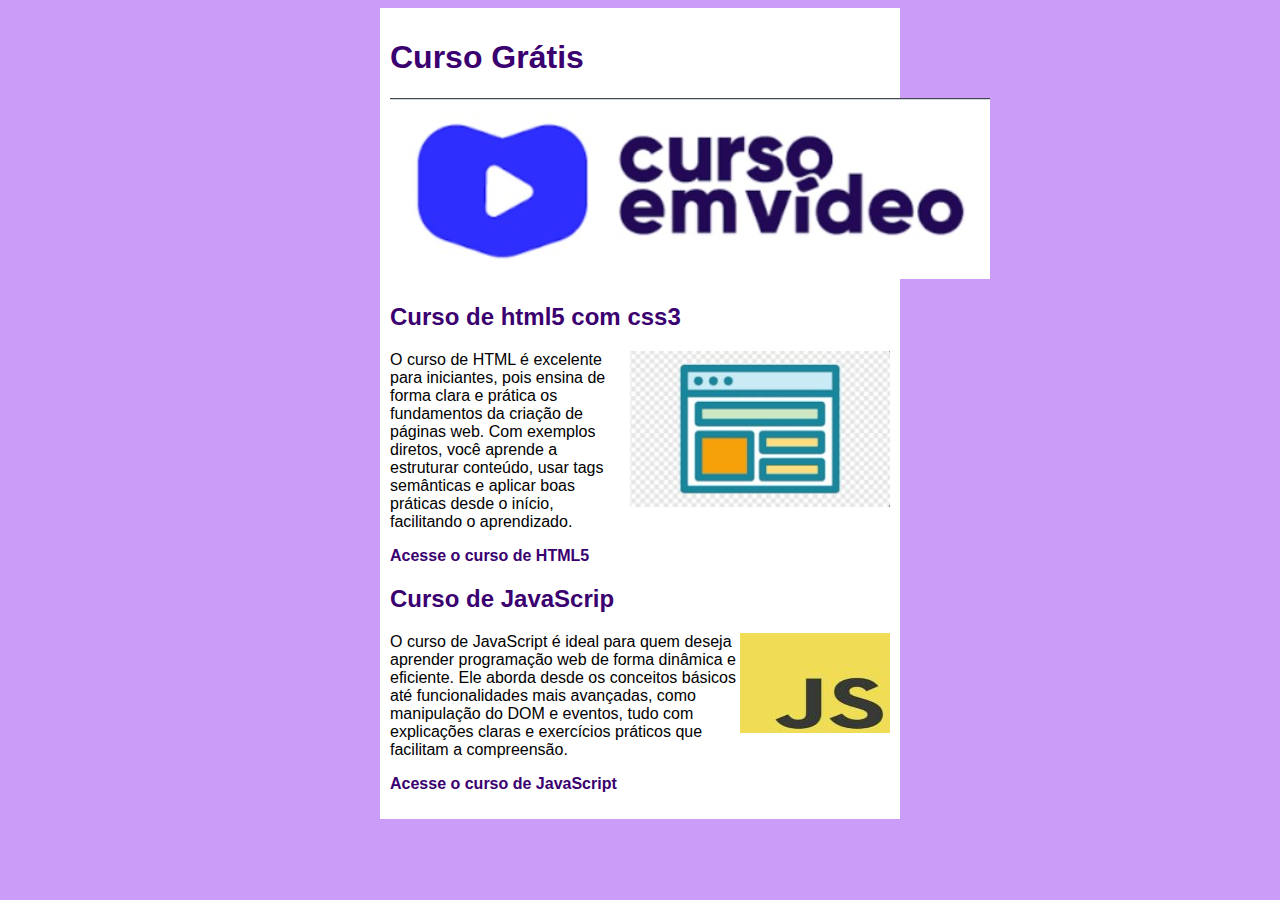
<file: index.html>
<!DOCTYPE html>
<html lang="pt-br">
<head>
    <meta charset="UTF-8">
    <meta name="viewport" content="width=device-width, initial-scale=1.0">
    <title>Curso em Video</title>
    <link rel="stylesheet" href="estilos/style.css">
</head>
<body>
    <main>
        <header>
            <h1>Curso Grátis</h1>
            <img src="imagens/Curso em Video.png" alt="Curso em video">
        </header>
        <article>
            <h2>Curso de html5 com css3</h2>
            <img class="lado" src="imagens/Curso HTML.png" alt="Curso HTML">
            <p>O curso de HTML é excelente para iniciantes, pois ensina de forma clara e prática os fundamentos da criação de páginas web. Com exemplos diretos, você aprende a estruturar conteúdo, usar tags semânticas e aplicar boas práticas desde o início, facilitando o aprendizado.</p>
                <p><a href="">Acesse o curso de HTML5</a></p>
        </article>
        <article>
            <h2>Curso de JavaScrip</h2>
            <img class="lado" src="imagens/JavaScript.png" alt="Curso JavaScript">
            <p>O curso de JavaScript é ideal para quem deseja aprender programação web de forma dinâmica e eficiente. Ele aborda desde os conceitos básicos até funcionalidades mais avançadas, como manipulação do DOM e eventos, tudo com explicações claras e exercícios práticos que facilitam a compreensão.</p>
                <P><a href="">Acesse o curso de JavaScript</a></P>
        </article>
    </main>
</body>
</html>
</file>
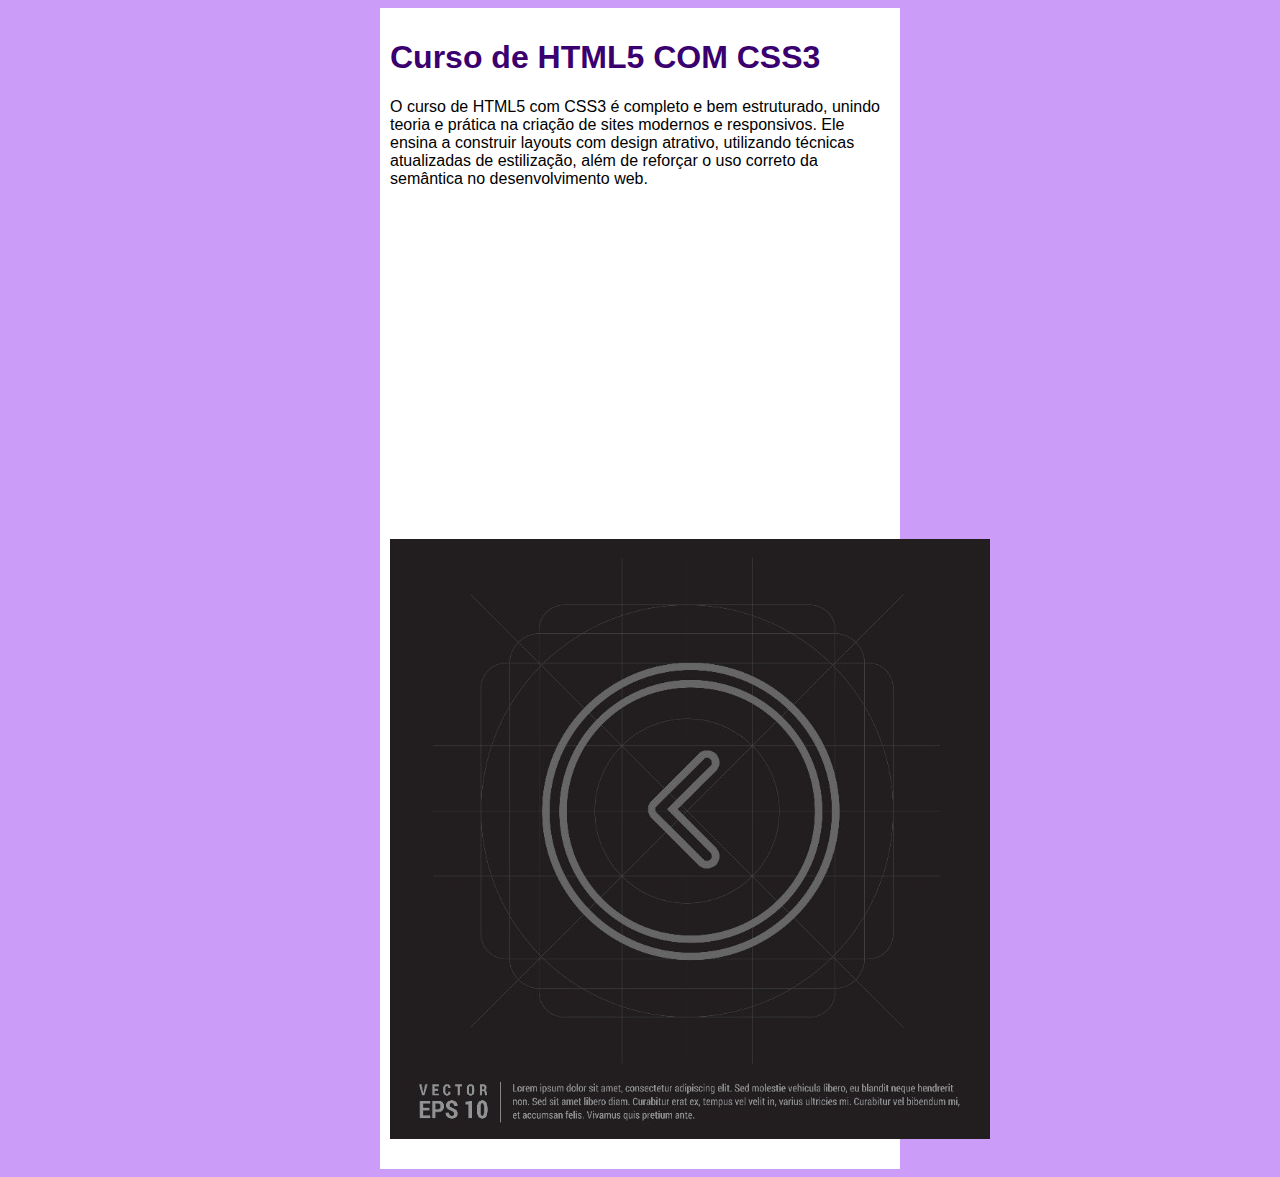
<file: curso-html.html>
<!DOCTYPE html>
<html lang="pt-br">
<head>
    <meta charset="UTF-8">
    <meta name="viewport" content="width=device-width, initial-scale=1.0">
    <title>Curso de HTML</title>
    <link rel="stylesheet" href="estilos/style.css">
</head>
<body>
    <main>
        <header>
            <h1>Curso de HTML5 COM CSS3</h1>
        </header>
        <article>
            O curso de HTML5 com CSS3 é completo e bem estruturado, unindo teoria e prática na criação de sites modernos e responsivos. Ele ensina a construir layouts com design atrativo, utilizando técnicas atualizadas de estilização, além de reforçar o uso correto da semântica no desenvolvimento web.
            
            <p><iframe width="560" height="315" src="https://www.youtube.com/embed/riSVzwlSnhw?si=dgspBlVQSttOGztc" title="YouTube video player" frameborder="0" allow="accelerometer; autoplay; clipboard-write; encrypted-media; gyroscope; picture-in-picture; web-share" referrerpolicy="strict-origin-when-cross-origin" allowfullscreen></iframe></p>
            
            <p><a href="index.html"><img src="imagens/voltar.png" alt="Voltar"></a></p>

        </article>
    </main>
</body>
</html>
</file>
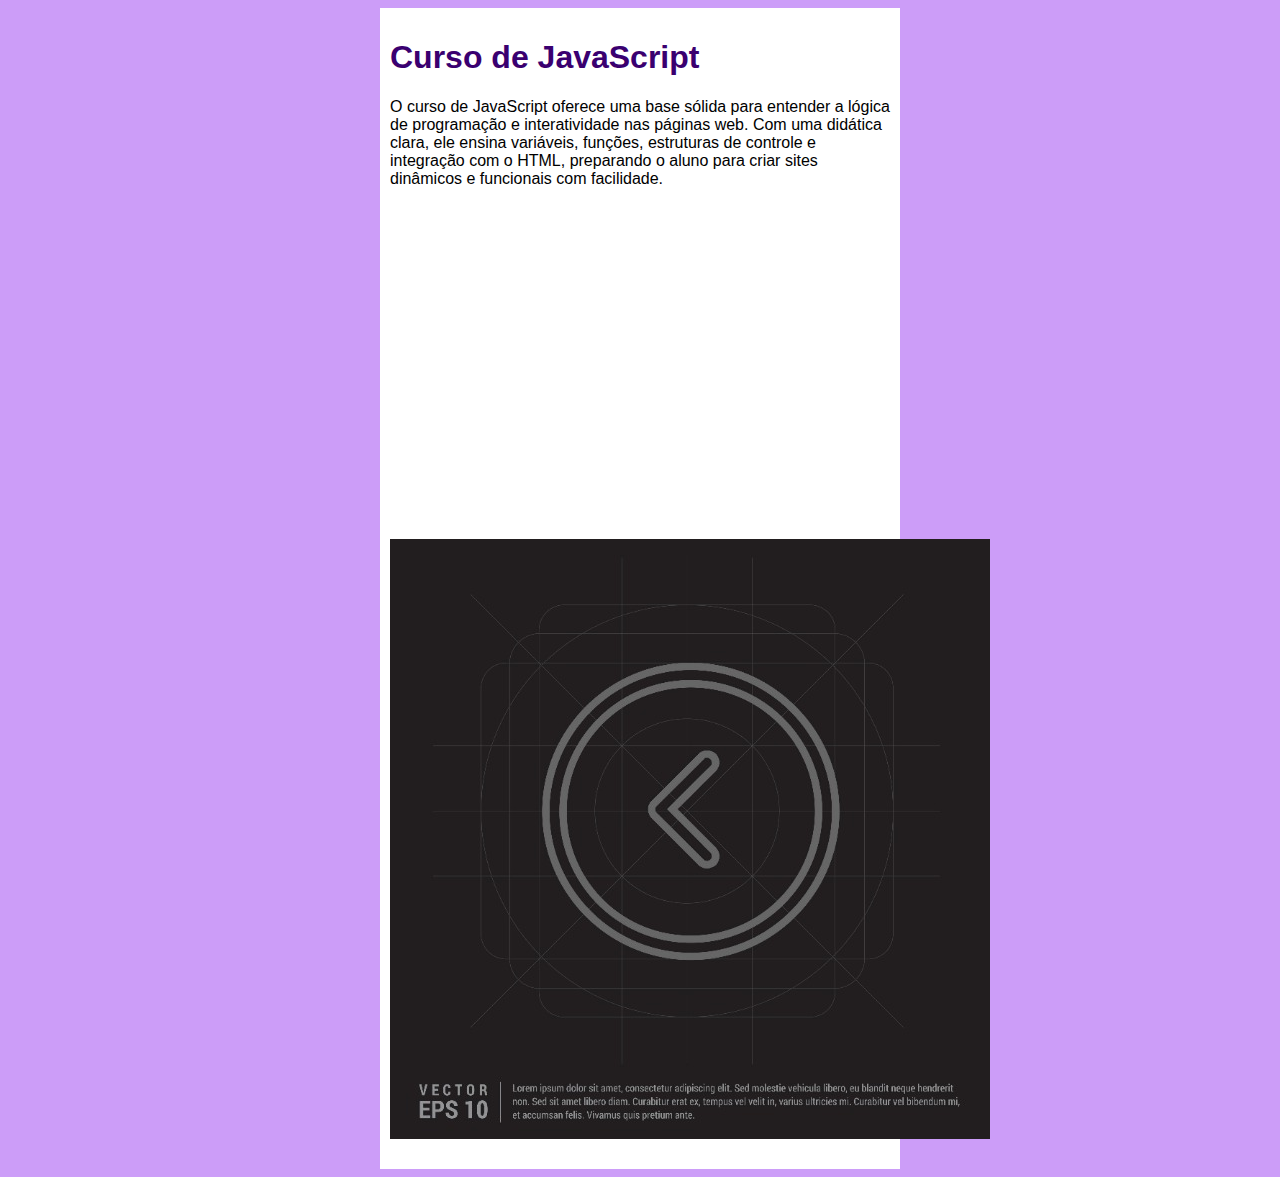
<file: curso-javaScript.html>
<!DOCTYPE html>
<html lang="pt-br">
<head>
    <meta charset="UTF-8">
    <meta name="viewport" content="width=device-width, initial-scale=1.0">
    <title>Curso de JavaScript</title>
    <link rel="stylesheet" href="estilos/style.css">
</head>
<body>
    <main>
        <header>
            <h1>Curso de JavaScript</h1>
        </header>
        <article>
            O curso de JavaScript oferece uma base sólida para entender a lógica de programação e interatividade nas páginas web. Com uma didática clara, ele ensina variáveis, funções, estruturas de controle e integração com o HTML, preparando o aluno para criar sites dinâmicos e funcionais com facilidade.

            <p><iframe width="560" height="315" src="https://www.youtube.com/embed/BXqUH86F-kA?si=FGJ8Vym80YdjYdx5" title="YouTube video player" frameborder="0" allow="accelerometer; autoplay; clipboard-write; encrypted-media; gyroscope; picture-in-picture; web-share" referrerpolicy="strict-origin-when-cross-origin" allowfullscreen></iframe></p>

            <p><a href="index.html"><img src="imagens/voltar.png" alt="voltar"></a></p>
        </article>
    </main>
</body>
</html>
</file>
<file: estilos/style.css>
body{
    background-color: rgb(204, 157, 248);
}

main{
    background-color: white;
    width: 500px;
    margin: auto;
    padding: 10px;
    box-shadow: 3px 3px 5px rgba(0, 0, 0, 0,473);
}

h1 {
    font-size: 2em; 
    color: rgb(58, 0, 112);
}

h2 {
    font-size: 1.5em; 
    color: rgb(58, 0, 112);
}

*{
    font-family: Arial, Helvetica, sans-serif;
    font-size: 16px;

}

img.lado{
    float: right;
}

a {
    text-decoration: none;
    font-weight: bold;
    color: rgb(58, 0, 112);
}

a:hover {
    text-decoration: underline;
    color: 26, 26, 255;
}
</file>
